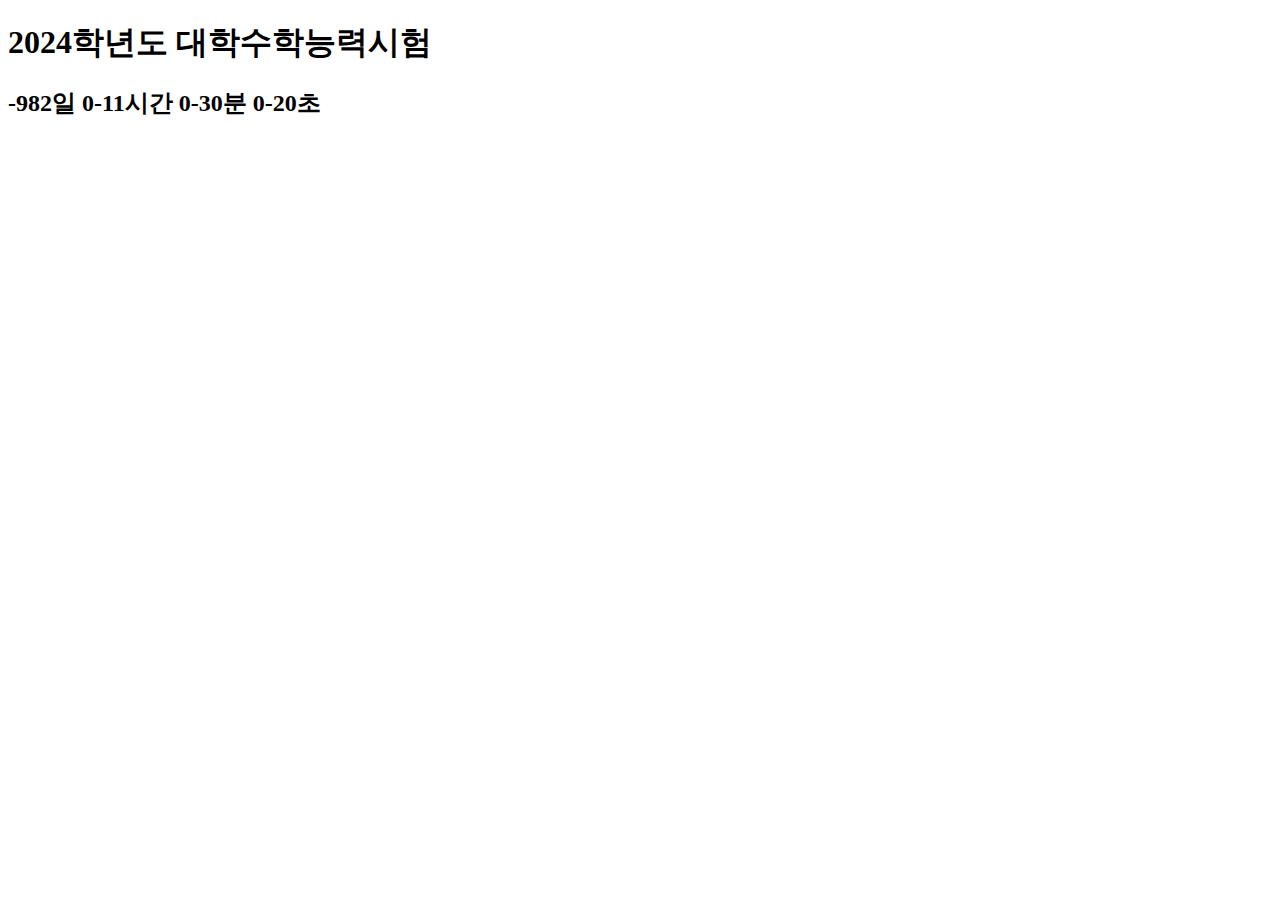
<file: sub/dday.html>
<!DOCTYPE html>
<html lang="ko">
	<head>
		<meta charset="UTF-8" />
		<meta http-equiv="X-UA-Compatible" content="IE=edge" />
		<meta name="viewport" content="width=device-width, initial-scale=1.0" />
		<title>CHWEDU</title>
		<script defer src="js/dday.js"></script>
	</head>
	<body>
		<div id="dday">
			<h1 class="ddayTitle">2024학년도 대학수학능력시험</h1>
			<h2 class="ddayTime"></h2>
		</div>
	</body>
</html>
</file>
